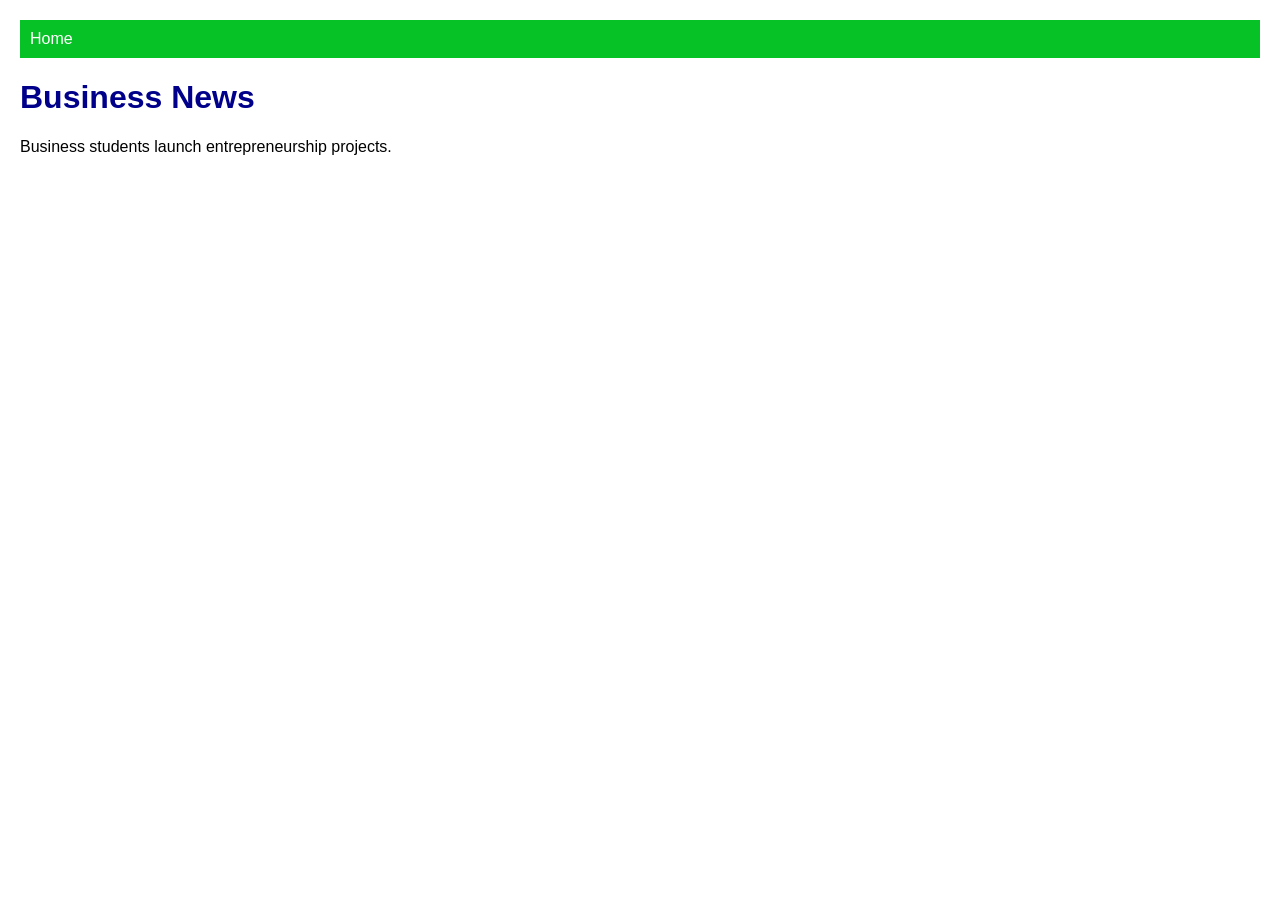
<file: business.html>
<!DOCTYPE html>
<html>
<head>
    <title>Business News</title>
    <link rel="stylesheet" href="style.css">
</head>
<body>

<nav>
    <a href="index.html">Home</a>
</nav>

<h1>Business News</h1>

<p>Business students launch entrepreneurship projects.</p>

</body>
</html>
</file>
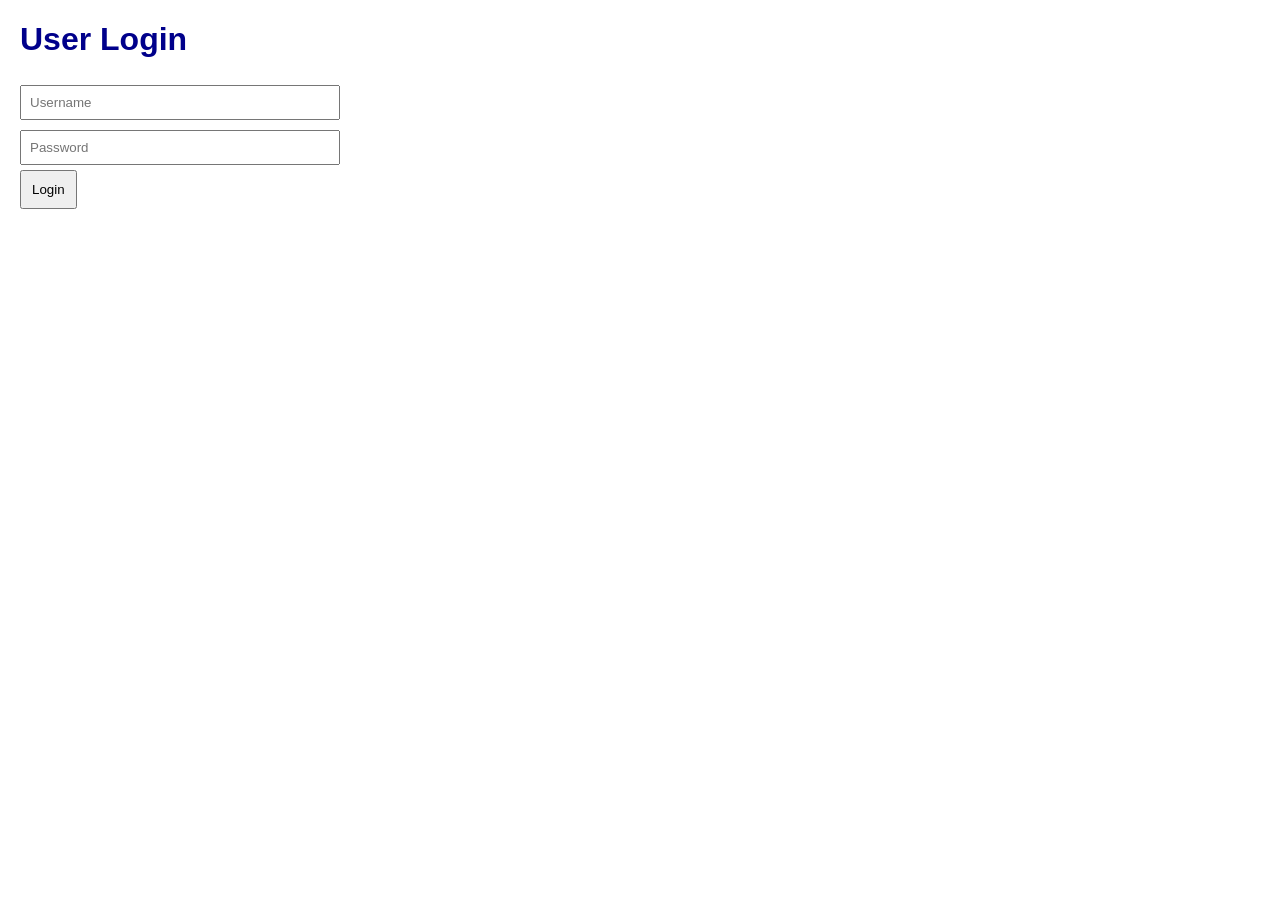
<file: login.html>
<!DOCTYPE html>
<html>
<head>
    <title>Login</title>
    <link rel="stylesheet" href="style.css">
</head>
<body>

<h1>User Login</h1>

<form action="/login" method="POST">
    <input type="text" name="username" placeholder="Username" required>

    <input type="password" name="password" placeholder="Password" required>

    <button type="submit">Login</button>
</form>

</body>
</html>
</file>
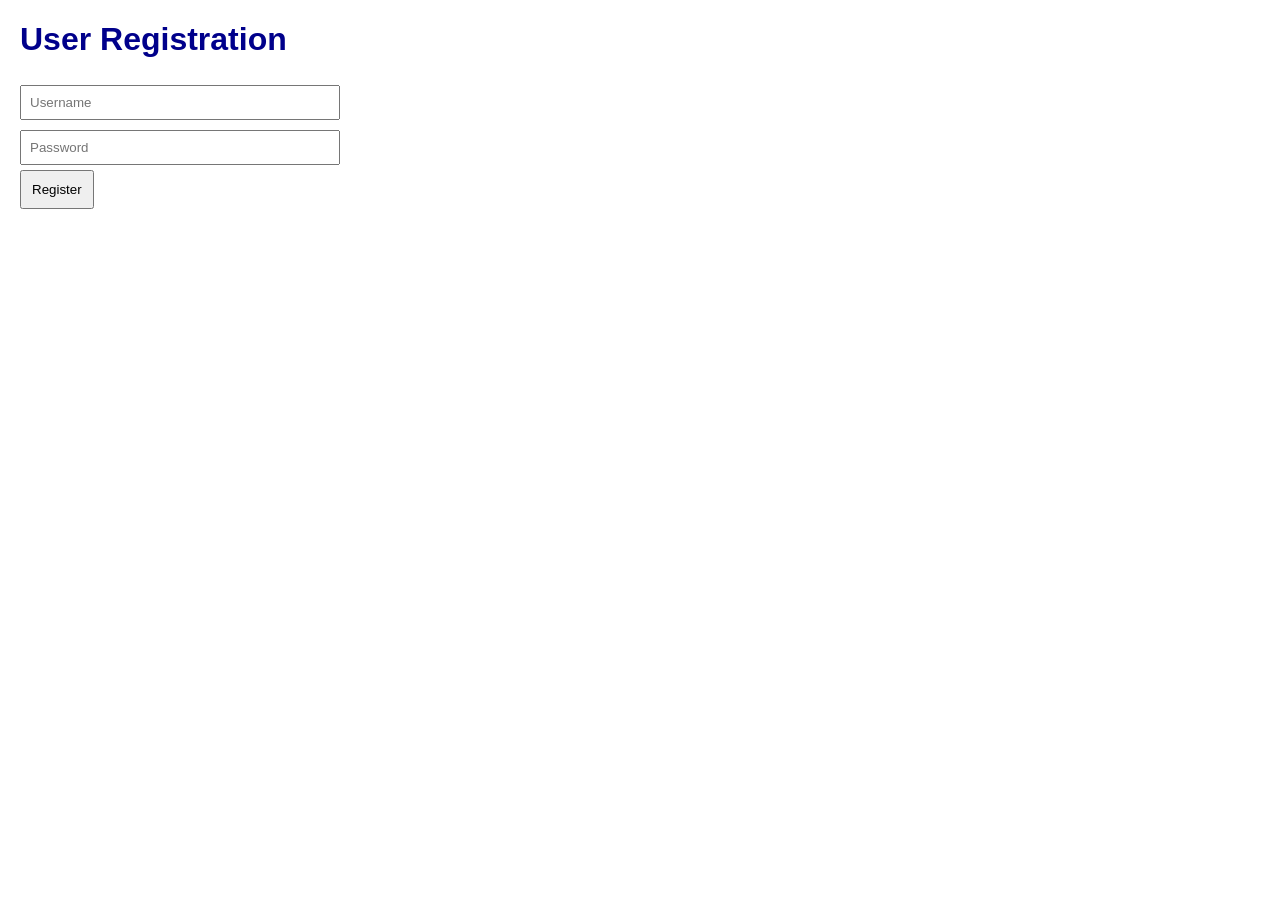
<file: register.html>
<!DOCTYPE html>
<html>
<head>
    <title>Register</title>
    <link rel="stylesheet" href="style.css">
</head>
<body>

<h1>User Registration</h1>

<form action="/register" method="POST">
    <input type="text" name="username" placeholder="Username" required>

    <input type="password" name="password" placeholder="Password" required>

    <button type="submit">Register</button>
</form>

</body>
</html>
</file>
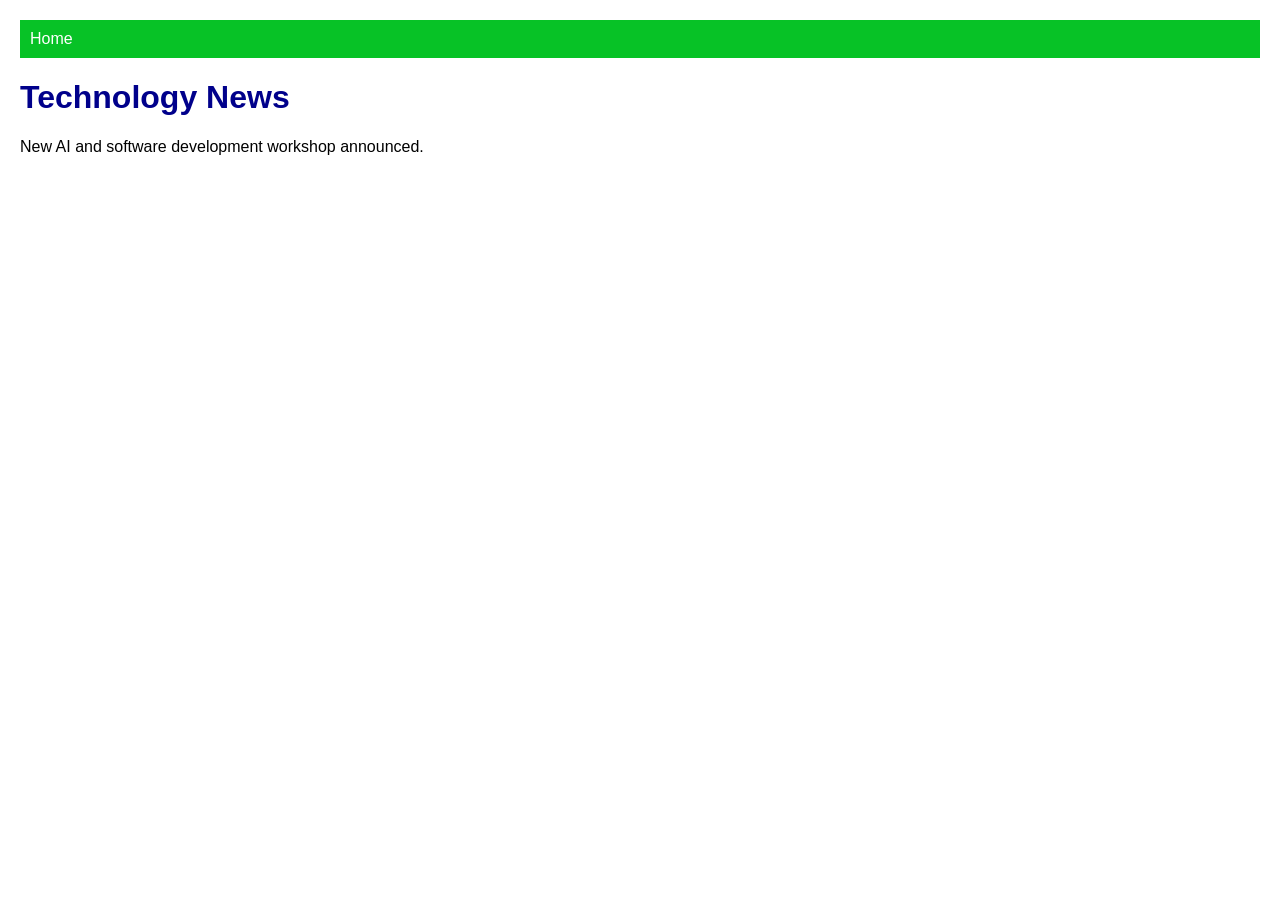
<file: tech.html>
<!DOCTYPE html>
<html>
<head>
    <title>Tech News</title>
    <link rel="stylesheet" href="style.css">
</head>
<body>

<nav>
    <a href="index.html">Home</a>
</nav>

<h1>Technology News</h1>

<p>New AI and software development workshop announced.</p>

</body>
</html>
</file>
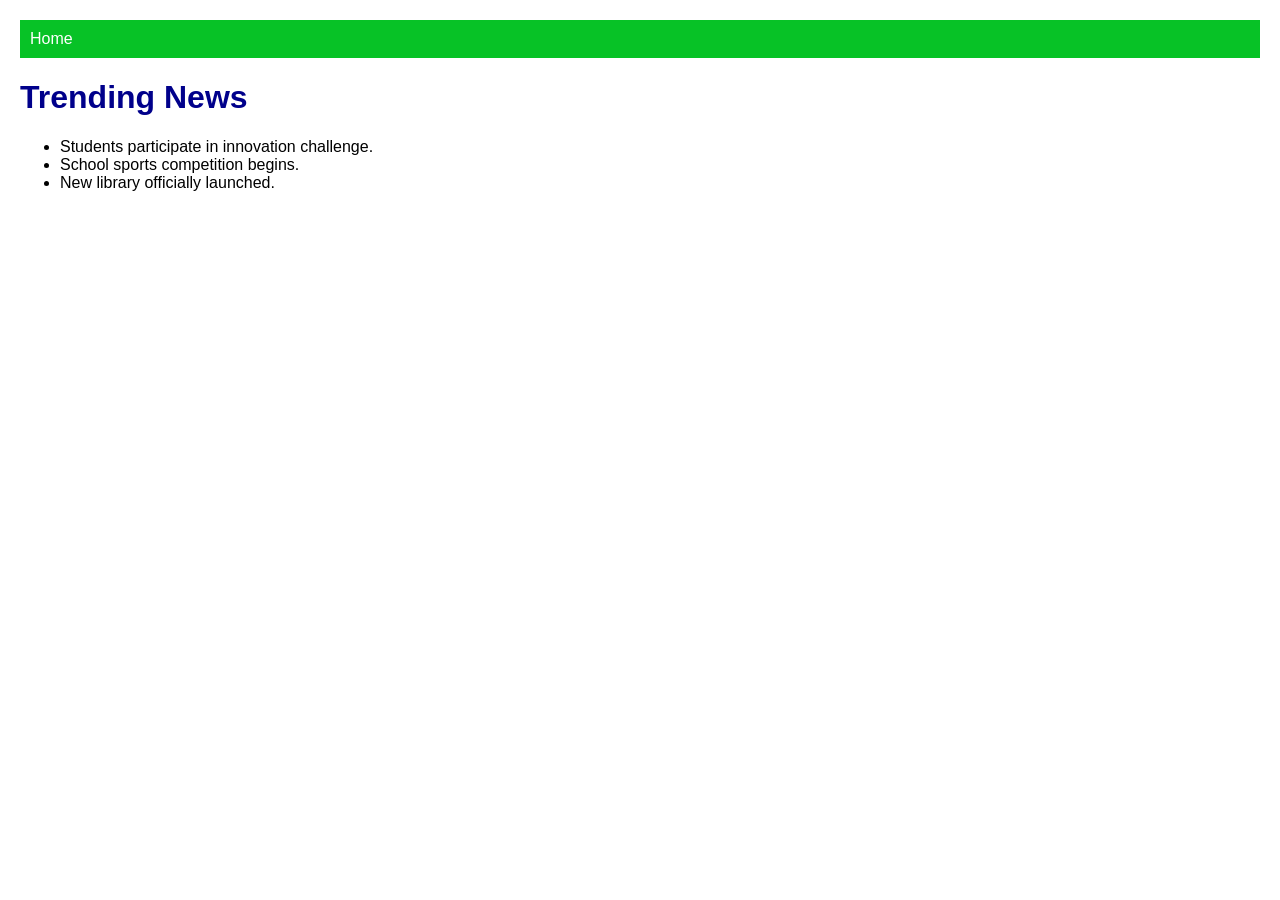
<file: trending.html>
<!DOCTYPE html>
<html>
<head>
    <title>Trending News</title>
    <link rel="stylesheet" href="style.css">
</head>
<body>

<nav>
    <a href="index.html">Home</a>
</nav>

<h1>Trending News</h1>

<ul>
    <li>Students participate in innovation challenge.</li>
    <li>School sports competition begins.</li>
    <li>New library officially launched.</li>
</ul>

</body>
</html>
</file>
<file: style.css>
body{
    font-family: Arial, sans-serif;
    margin: 20px;
}

nav{
    background: #07c226;
    padding: 10px;
}

nav a{
    color: white;
    text-decoration: none;
    margin-right: 15px;
}

h1{
    color: darkblue;
}

form{
    width: 300px;
}

input{
    width: 100%;
    padding: 8px;
    margin: 5px 0;
}

button{
    padding: 10px;
}
</file>
